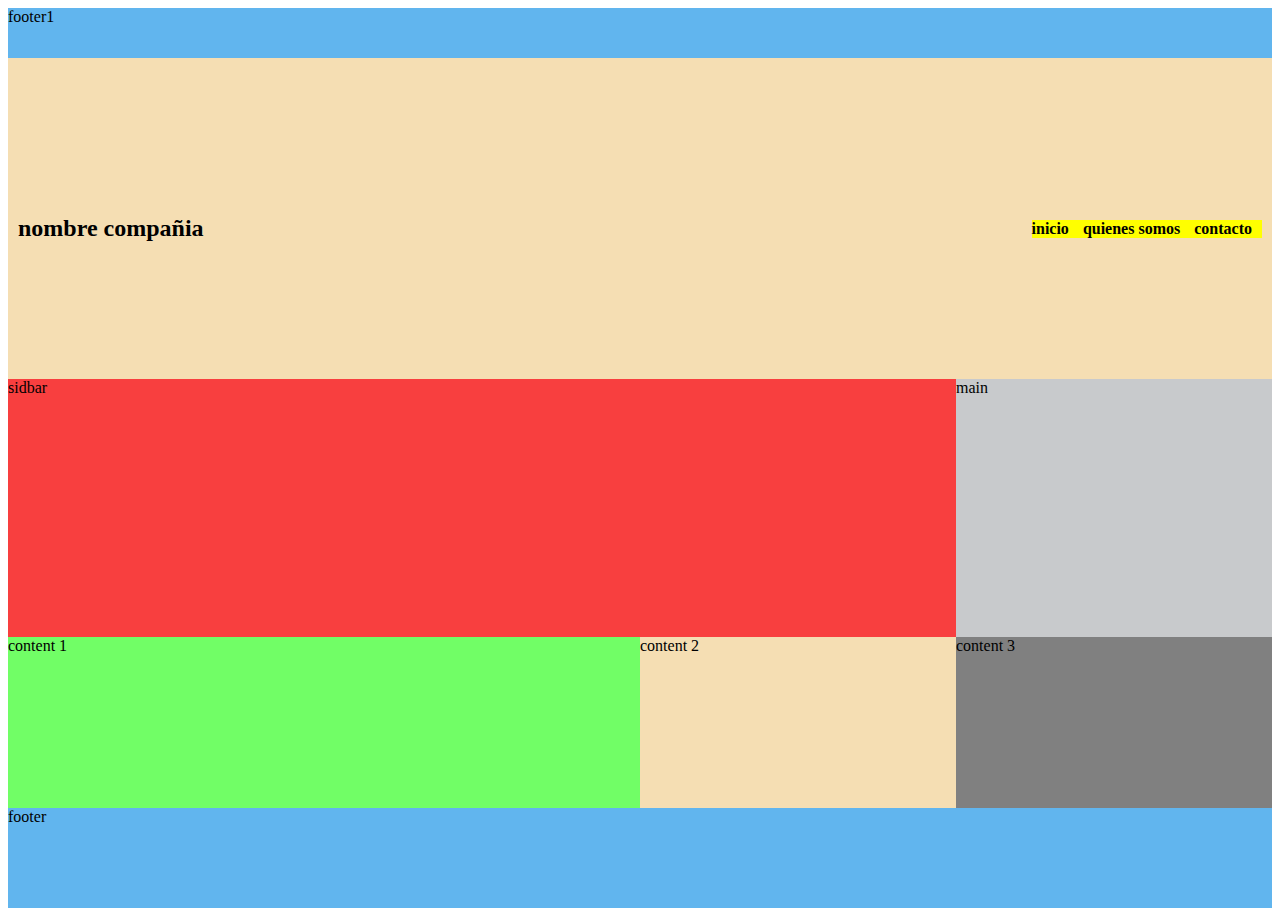
<file: index.html>
<!DOCTYPE html>
<html lang="en">
<head>
    <meta charset="UTF-8">
    <meta http-equiv="X-UA-Compatible" content="IE=edge">
    <meta name="viewport" content="width=device-width, initial-scale=1.0">
    <title>PreEntrega2-Rozze</title>
    <link rel="stylesheet" type="text/css" href="style.css">
</head>
<body>
    <div class="conteiner">
        <footer class="footer1">footer1</footer>  
        <nav><header>
            <div class="logo">
            
            <h2 class="logo-nombre">nombre compañia </h2>
            </div>
            <nav>
                <a href="index.html" class="nav-link">inicio</a>
                <a href="presentacion.html" class="nav-link">quienes somos </a>
                <a href="contacto.html" class="nav-link">contacto</a>
            </nav>
            </header>

          </nav>
        <main>main</main>
        <div id="sidebar">sidbar</div>

        <div id="content1">content 1</div>    
        <div id="content2">content 2</div>
        <div id="content3"> content 3</div>
        <footer>footer</footer>
    </div>


</body>
</html>
</file>
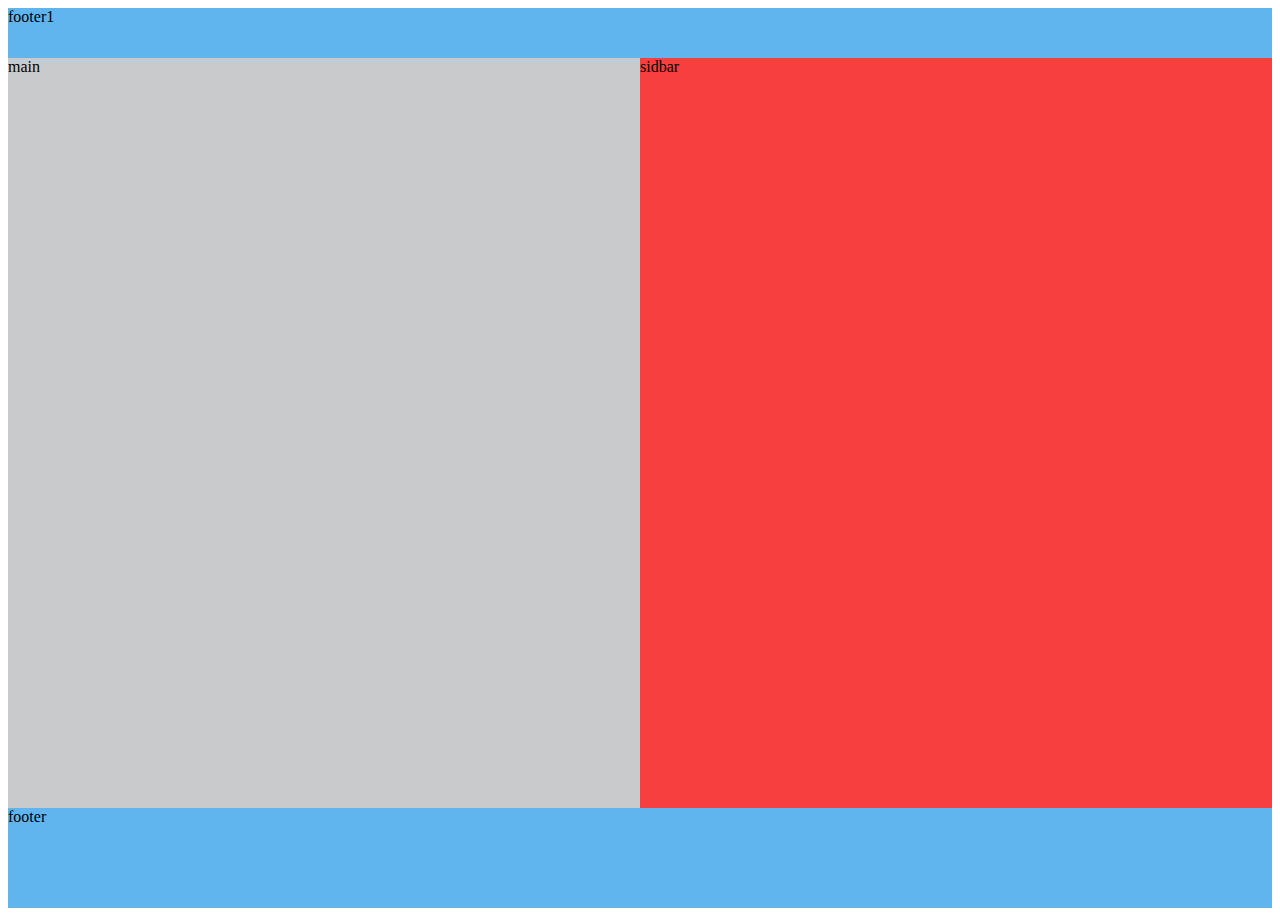
<file: presentacion.html>
<!DOCTYPE html>
<html lang="en">
<head>
    <meta charset="UTF-8">
    <meta http-equiv="X-UA-Compatible" content="IE=edge">
    <meta name="viewport" content="width=device-width, initial-scale=1.0">
    <title>PreEntrega2-Rozze</title>
    <link rel="stylesheet" type="text/css" href="style.css">
</head>
<body>
    <div class="conteiner2">
        <footer class="footer1">footer1</footer>  
     
        <main>main</main>
        <div id="sidebar">sidbar</div>
        <footer>footer</footer>
    </div>


</body>
</html>
</file>
<file: style.css>
.conteiner{
    height: 900px;
    width: 100%;
    display: grid;
    grid-template-columns: 1fr 1fr 1fr 1fr ;
    grid-template-rows: 0.2fr 1.5fr 1.2fr 0.8fr ;
    grid-template-areas: 
    'footer1 footer1 footer1 footer1'
    'nav nav nav nav'
    'sidebar sidebar sidebar main'
    'content1 content1 content2 content3'
    'footer footer footer footer'
}
a{
    text-decoration: none;
    color: black;
}

header{
    display: flex;
    justify-content: space-between;
    height: 70px;
    background-color: wheat;
    align-items: center;
    padding: 10px;
    height: 100%;
}
.footer1{
    background-color: #61B5EE ;
    grid-area: footer1;
    height: 50px;
}

nav a{
    font-weight: 600;
    padding-right: 10px;
}

nav a:hover{
    color: darkgrey;
}
nav{
background-color:yellow ;
grid-area:nav ;
}
main{
    background-color: #C8CACC;
    grid-area:main ;
}
#sidebar{
    background-color: #F83F3F;
        grid-area: sidebar;
}
#content1{
    background-color: #71FE66;
    grid-area: content1;
}
#content2{
    background-color: wheat;
    grid-area: content2;
}
#content3{
    background-color: gray;
    grid-area:content3 ;
}
footer{
    background-color: #61B5EE;
    grid-area: footer;
    height: 100px;
}

@media only  screen and (max-width:550px){  

    
.conteiner{
    grid-template-columns: 1fr;
    grid-template-rows: 0.4fr 04fr 2.5fr 1.2fr 1.2fr 1.2fr 1fr;
    grid-template-areas: 'footer1'
    'nav'
    'sidebar'
    'content1'
'content2'
'content3'
    'footer';
}
    
}
.conteiner2{
    height: 900px;
    width: 100%;
    display: grid;
    grid-template-columns: 1fr 1fr 1fr 1fr ;
    grid-template-rows: 0.2fr 1.5fr 1.2fr 0.8fr ;
    grid-template-areas: 
    'footer1 footer1 footer1 footer1'
    'main main sidebar sidebar'
    'main main sidebar sidebar '
    'main main sidebar sidebar'
    'footer footer footer footer'}
  
    @media only  screen and (max-width:550px){  

    
        .conteiner2{
            grid-template-columns: 1fr ;
            grid-template-rows: 0,2fr 1f 1fr 0,6fr;
            grid-template-areas:
            'footer1'
            'main'
            'sidebar'
            'footer';
        }
    }
</file>
